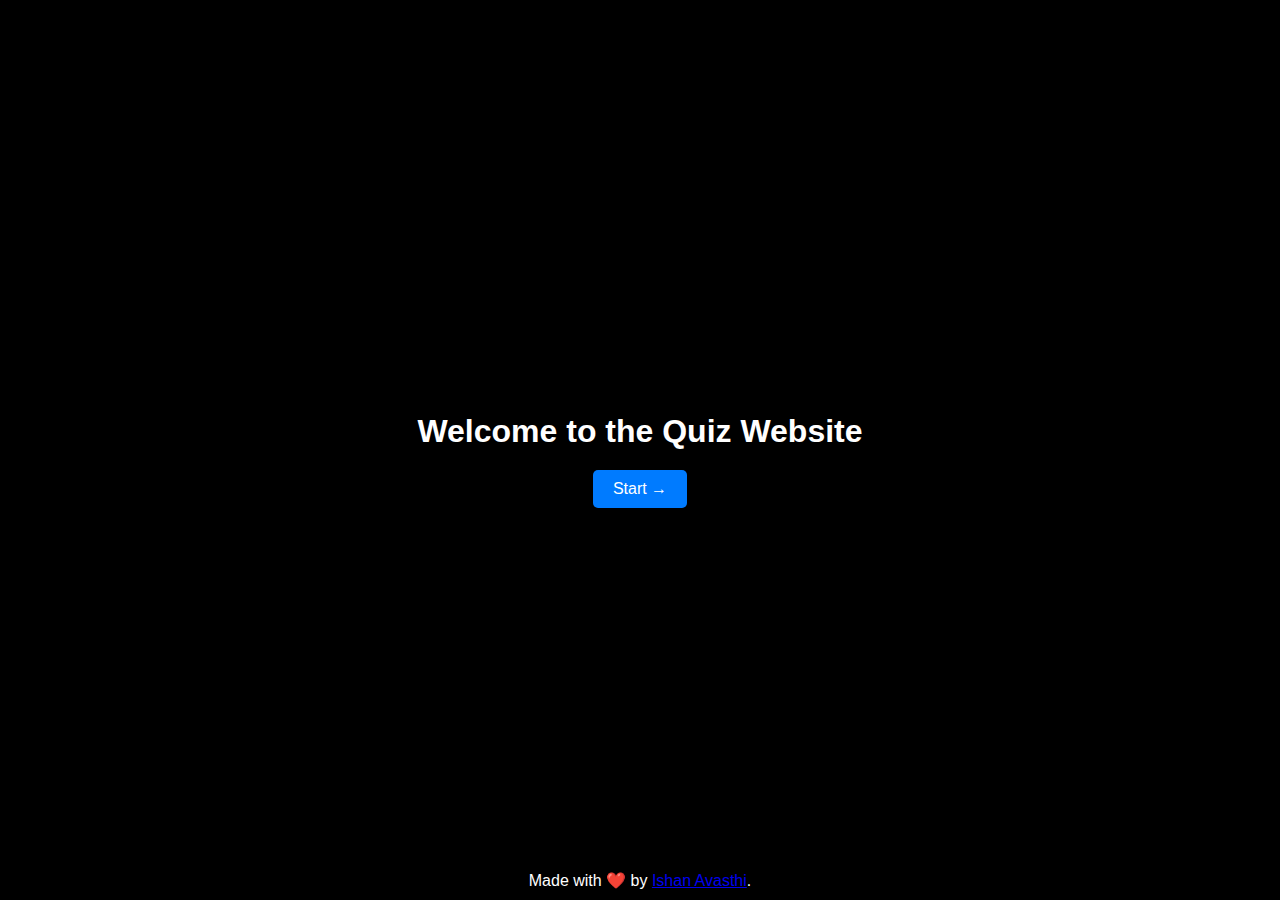
<file: index.html>
<!DOCTYPE html>
<html lang="en">
<head>
    <meta charset="UTF-8">
    <meta name="viewport" content="width=device-width, initial-scale=1.0">
    <title>Quiz Website</title>
    <link rel="stylesheet" href="style.css">
</head>
<body>
<div class="main">
    <h1>Welcome to the Quiz Website</h1>
    <a href="start.html" class="button">Start →</a>
</div>
<footer>
    Made with ❤️ by <a href="https://ishanavasthi.in?utm_source=Footer" target="_blank">Ishan Avasthi</a>.
</footer>
</body>
</html>
</file>
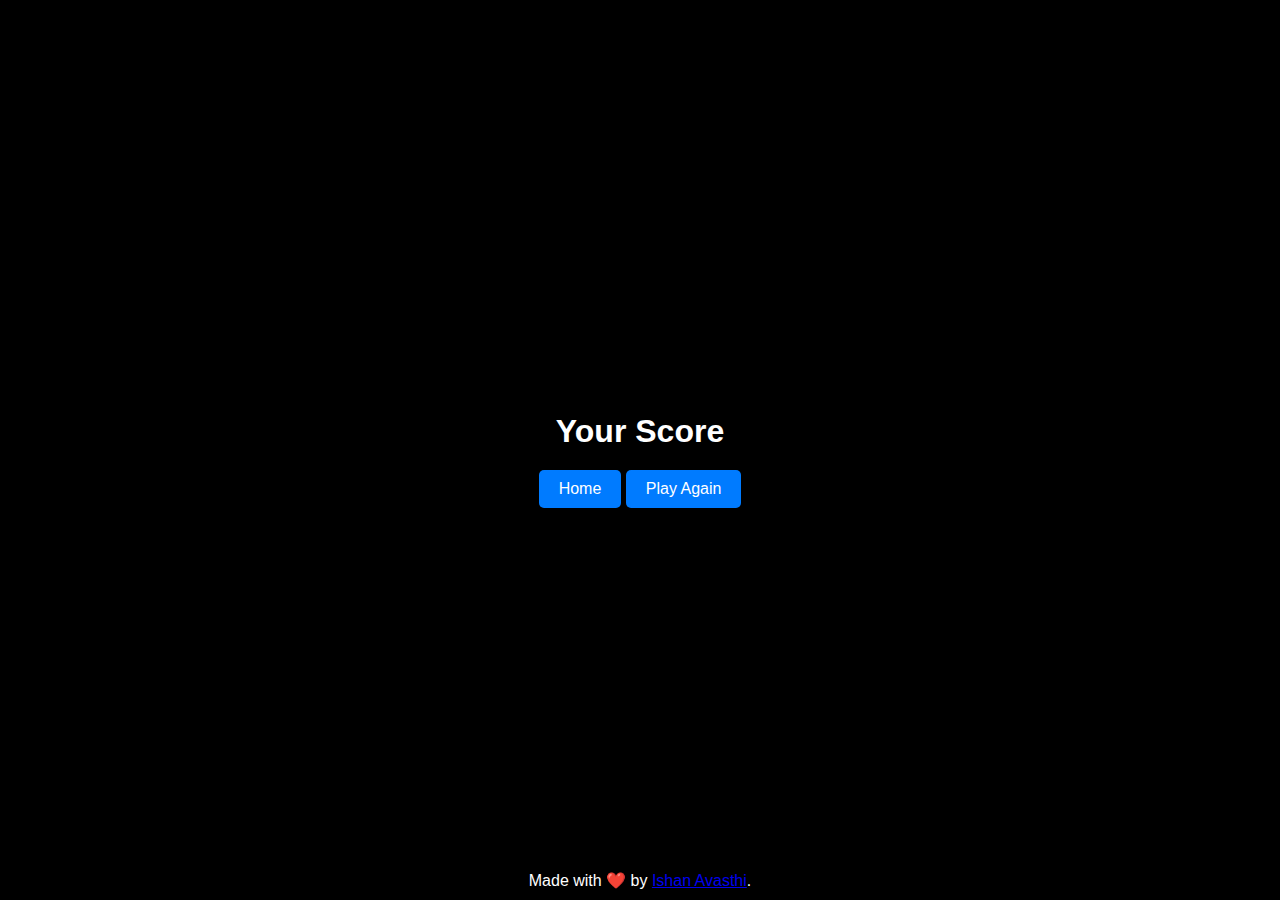
<file: score.html>
<!DOCTYPE html>
<html lang="en">
<head>
    <meta charset="UTF-8">
    <meta name="viewport" content="width=device-width, initial-scale=1.0">
    <title>Quiz End</title>
    <link rel="stylesheet" href="style.css">
</head>
<body>
<div class="main">
    <h1>Your Score</h1>
    <h2 id="finalScore">0</h2>
    <a href="index.html" class="button">Home</a>
    <a href="start.html" class="button">Play Again</a>
</div>
<script>
    const finalScore = document.getElementById('finalScore');
const mostRecentScore = localStorage.getItem('mostRecentScore');

finalScore.innerText = mostRecentScore;
</script>
<footer>
    Made with ❤️ by <a href="https://ishanavasthi.in?utm_source=Footer" target="_blank">Ishan Avasthi</a>.
</footer>
</body>
</html>
</file>
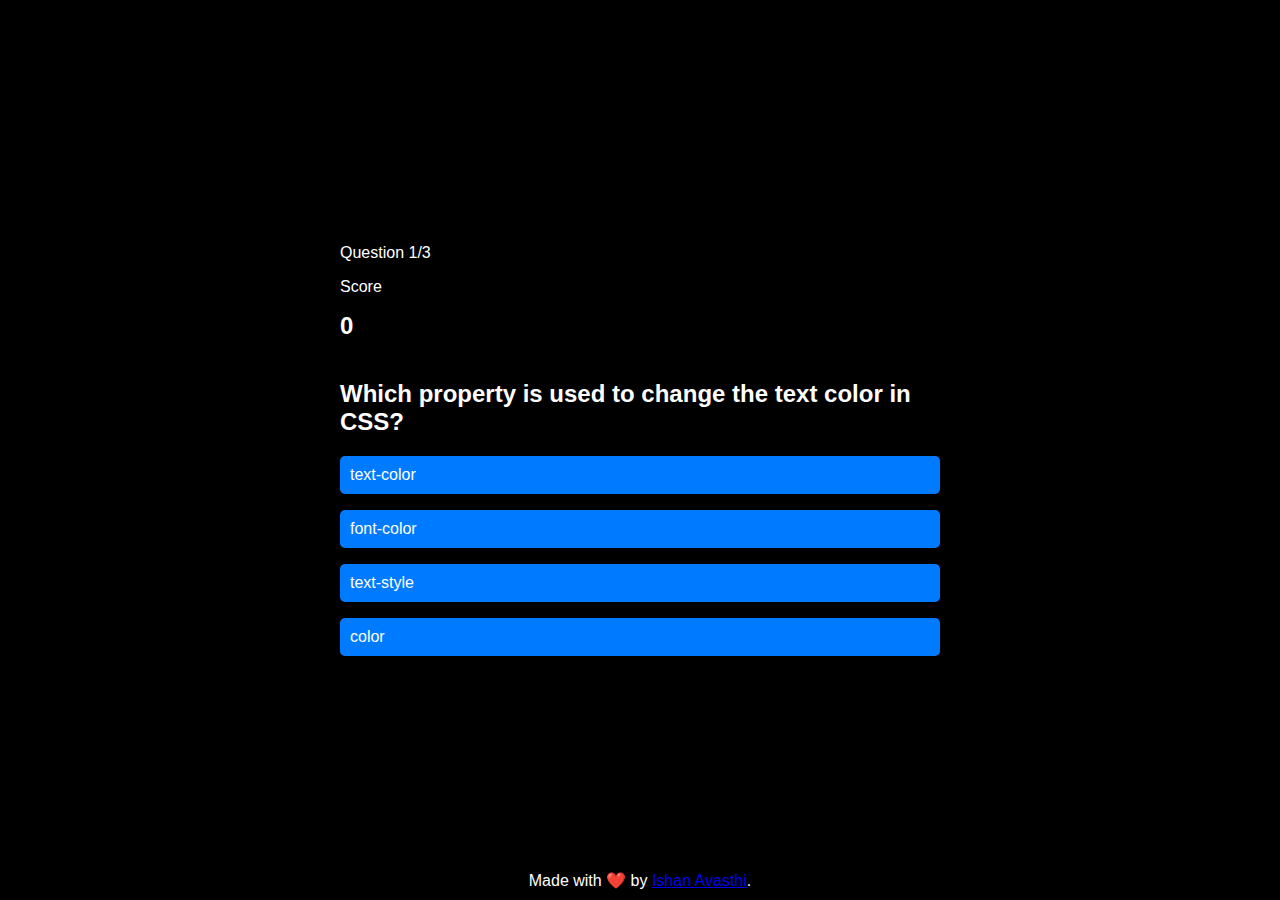
<file: start.html>
<!DOCTYPE html>
<html lang="en">
<head>
    <meta charset="UTF-8">
    <meta name="viewport" content="width=device-width, initial-scale=1.0">
    <title>Quiz Game</title>
    <link rel="stylesheet" href="style.css">
</head>
<body>
<div class="game-container">
    <div id="progressBar">
        <div id="progressBarFull"></div>
    </div>

    <div id="hud">
        <div id="hud-item">
            <p id="progressText" class="hud-prefix">
                Question
            </p>
            <p class="hud-prefix">
                Score
            </p>
            <h1 class="hud-main-text" id="score">0</h1>
        </div>
    </div>
    <h2 id="question">Question Text</h2>
    <div class="choice-container">
        <p class="choice-text" data-number="1">Choice 1</p>
    </div>
    <div class="choice-container">
        <p class="choice-text" data-number="2">Choice 2</p>
    </div>
    <div class="choice-container">
        <p class="choice-text" data-number="3">Choice 3</p>
    </div>
    <div class="choice-container">
        <p class="choice-text" data-number="4">Choice 4</p>
    </div>
</div>
<script src="logic.js"></script>
<footer>
    Made with ❤️ by <a href="https://ishanavasthi.in?utm_source=Footer" target="_blank">Ishan Avasthi</a>.
</footer>
</body>
</html>
</file>
<file: style.css>
body {
    display: flex;
    justify-content: center;
    align-items: center;
    height: 100vh;
    margin: 0;
    font-family: Arial, sans-serif;
    background-color: #000000;
    color: #fff;
}

.main {
    text-align: center;
}

h1 {
    margin-bottom: 20px;
    color: #fff;
}

footer {
    text-align: center;
    padding: 10px;
    background-color: #000000;
    color: #fff;
    position: fixed;
    bottom: 0;
    left: 0;
    right: 0;
}


.button {
    display: inline-block;
    padding: 10px 20px;
    font-size: 16px;
    text-decoration: none;
    color: white;
    background-color: #007bff;
    border-radius: 5px;
    transition: background-color 0.3s ease;
}

.button:hover {
    background-color: #0056b3;
}

.game-container {
    width: 600px;
    margin: 0 auto;
    background-color: #000000;
    color: #fff;
    padding: 20px;
    border-radius: 10px;
    box-shadow: 0 0 10px rgba(0, 0, 0, 0.1);
}

#hud {
    display: flex;
    justify-content: space-between;
    margin-bottom: 20px;
}

.hud-prefix {
    font-size: 16px;
    color: #fff;
}

.hud-main-text {
    font-size: 24px;
    color: #fff;
}

#question {
    font-size: 24px;
    color: #fff;
}

.choice-container {
    margin: 10px 0;
}

.choice-text {
    background-color: #007bff;
    color: white;
    padding: 10px;
    border-radius: 5px;
    cursor: pointer;
    transition: background-color 0.3s ease;
}

.choice-text:hover {
    background-color: #0056b3;
}
.correct {
    background-color: #28a745 !important;
}

.incorrect {
    background-color: #dc3545 !important;
}
</file>
